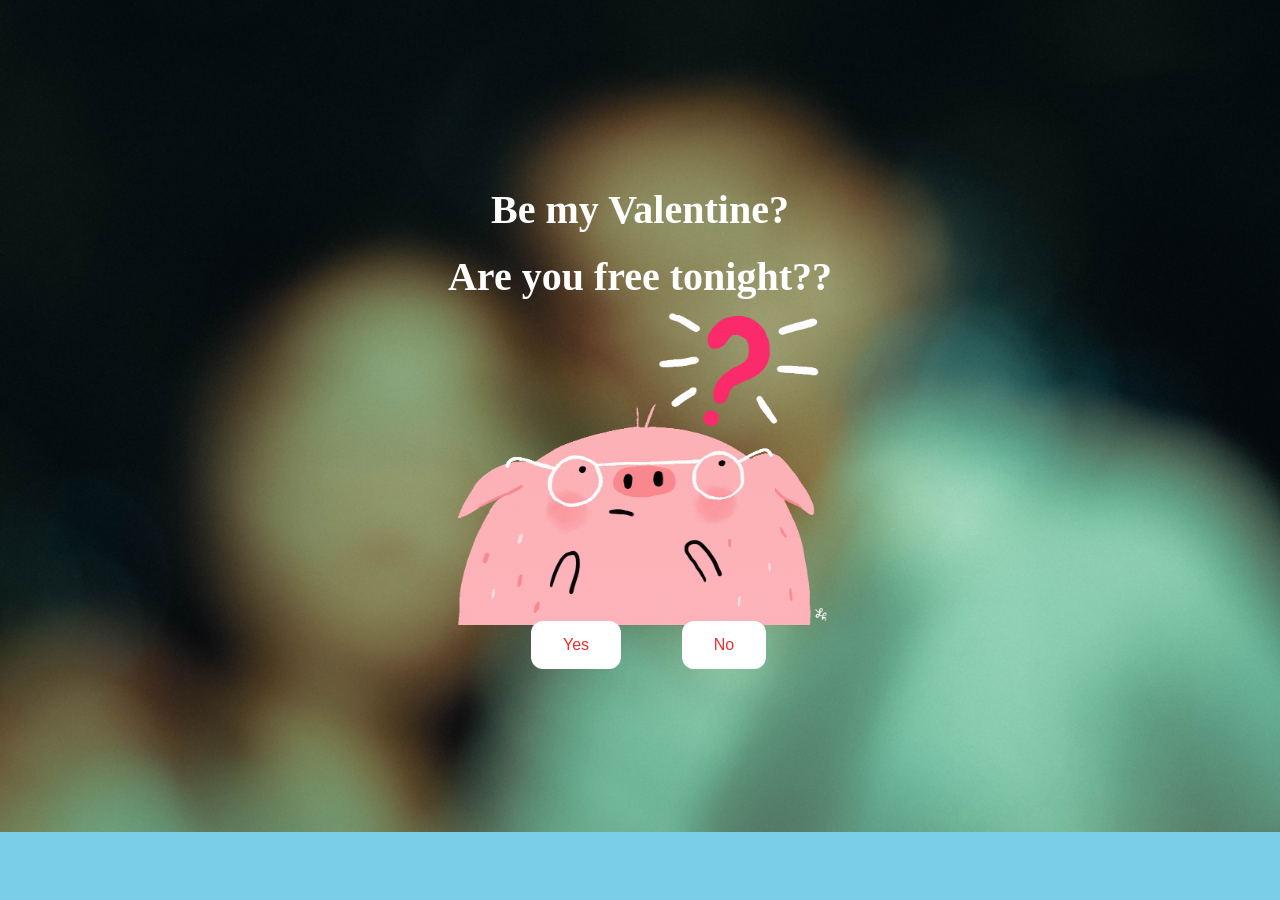
<file: index.html>
<!DOCTYPE html>
<html lang="en">
<head>
    <link rel="stylesheet" href="./styles.css">
</head>
<body>
    <div class="container">
        <div>
            <h1 class="header_text">Be my Valentine?</h1>
            <h1 class="header_text">Are you free tonight??</h1>
        </div>
        <div class="gif_container">
            <img src="hmm.gif" alt="Cute animated illustration" class="gif_image">
        </div>
        <div class="buttons">
            <button class="btn" id="yesButton" onclick="nextPage()">Yes</button>
            <button class="btn" id="noButton" onmouseover="moveButton()" onclick="moveButton()">No</button>
            <script>
                function nextPage() {
                    window.location.href = "yes.html";
                }

                function moveButton() {
                    var x = Math.random() * (window.innerWidth - document.getElementById('noButton').offsetWidth) - 85;
                    var y = Math.random() * (window.innerHeight - document.getElementById('noButton').offsetHeight) - 48;
                    document.getElementById('noButton').style.left = `${x}px`;
                    document.getElementById('noButton').style.top = `${y}px`;
                }
            </script>
        </div>
    </div>
</body>
</html>
</file>
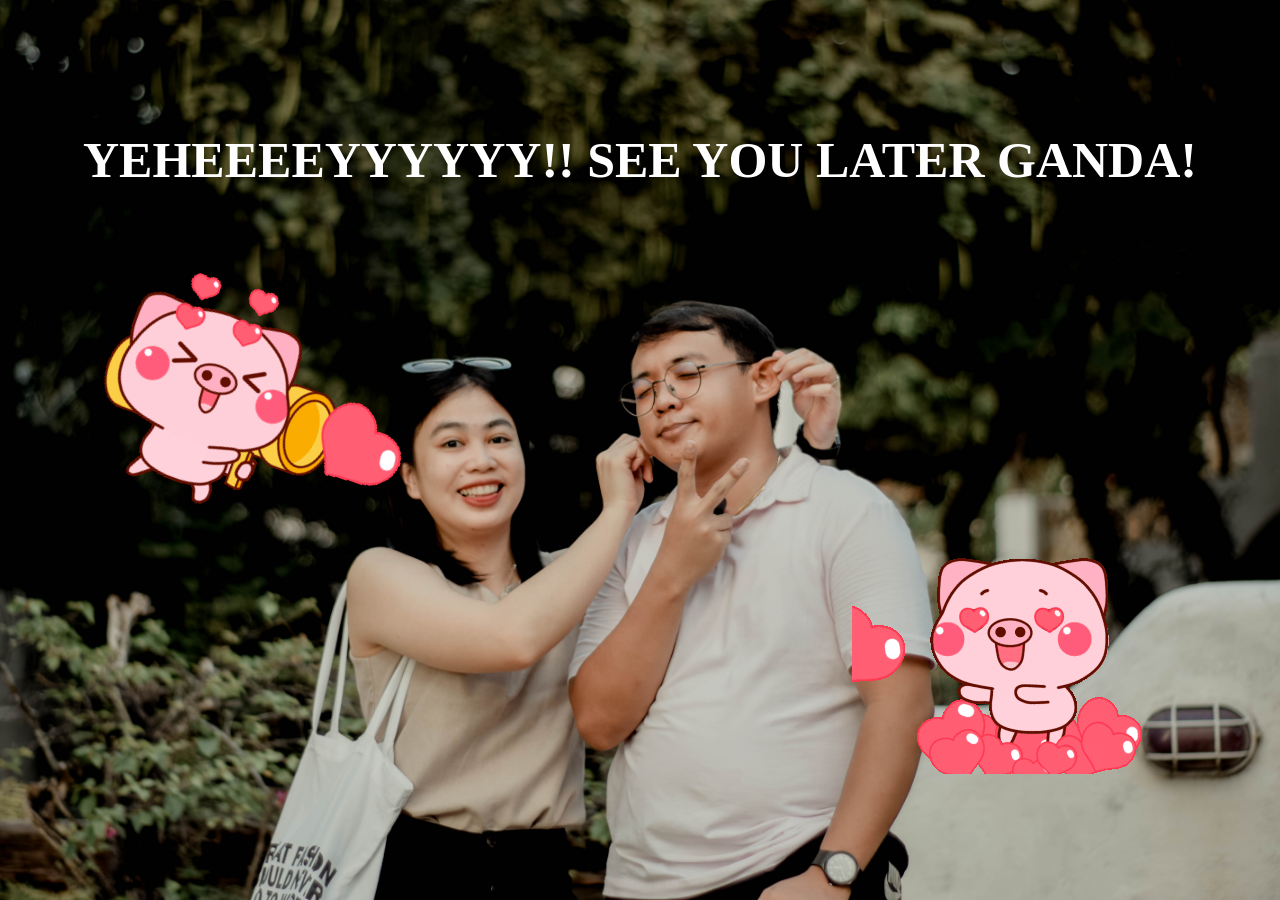
<file: yes.html>
<!DOCTYPE html>
<html lang="en">
    <head>
        <link rel="stylesheet" href="./yes_style.css">
        
    </head> 
    <body>
        <div class="container">
            <div >
                <h1 class = "header_text">YEHEEEEYYYYYY!! SEE YOU LATER GANDA!</h1>
            </div>
            <div class=" gif_container">
                <img src="pig3.gif" alt="Cute animated illustration">
            </div>
            <div class="gif_containers">
                <img src="pig2.gif" alt="Cute animated illustration">
            </div>
        </div>
       
    </body> 
</html>
</file>
<file: styles.css>
body {
    display: flex;
    justify-content: center;
    align-items: center;
    height: 90vh;
    background-image: url('anniv.jpg');  
    background-size: cover;
    background-position: center;
    background-repeat: no-repeat;
    margin: 0;
    background-color: rgb(123, 206, 231);
}
#noButton {
    position: absolute;
    margin-left: 150px;
    transition: 0.5s;
}

#yesButton {
    position: absolute;
    margin-right: 150px;
}

.header_text {
    font-family: 'Nunito';
    font-size: 40px;
    font-weight: bold;
    color: rgb(255, 255, 255);
    text-align: center;
    margin-top: 20px;
    margin-bottom: 0;
}

.buttons {
    display: flex;
    flex-direction: row;
    justify-content: center;
    align-items: center;
    margin-top: 20px;
    margin-left: 20px;
}

.btn {
    background-color: #ffffff;
    color: rgb(233, 48, 48);
    padding: 15px 32px;
    text-align: center;
    display: inline-block;
    font-size: 16px;
    margin: 4px 2px;
    cursor: pointer;
    border: none;
    border-radius: 12px;
    transition: background-color 0.3s ease;
}

.gif_container {
    display: flex;
    justify-content: center;
    align-items: center;
}

.gif_image {
    width: 425px;  
    height: 325px; 
}

@media only screen and (max-width: 320px) and (max-height: 568px) {
    body {
        height: 100vh;
    }

    .header_text {
        font-size: 20px;
    }

    .gif_image {
        width: 60vw;
        height: auto;
    }

    .btn {
        padding: 10px 18px;
        font-size: 12px;
    }
}

@media only screen and (max-width: 414px) and (max-height: 736px) {
    body {
        height: 90vh;
    }

    .header_text {
        font-size: 28px;
    }

    .gif_image {
        width: 60vw;
        height: auto;
    }

    .btn {
        padding: 15px 25px;
        font-size: 14px;
    }
}
</file>
<file: yes_style.css>
body {
    display: flex;
    justify-content: center;
    align-items: center;
    height: 100vh;
    background-image: url('anniv1.jpg');  
    background-size: cover;
    background-position: center;
    background-repeat: no-repeat;
    background-color: rgb(123, 206, 231);
    margin: 0;
}

.container {
    display: flex;
    flex-direction: column;
    align-items: center;
}

.header_text {
    font-family: 'Nunito';
    font-size: 50px;
    font-weight: bold;
    color: white;
    text-align: center;
    margin: 20px 0 0 0; 
}

.gif_container {
    display: flex;
    justify-content: left;
    align-items: center;
    width: 100%; 
    transform: rotate(20deg);
    transform-origin: left;
}

.gif_containers {
    display: flex;
    justify-content: right;
    align-items: center;
    width: 100%; 
}
</file>
